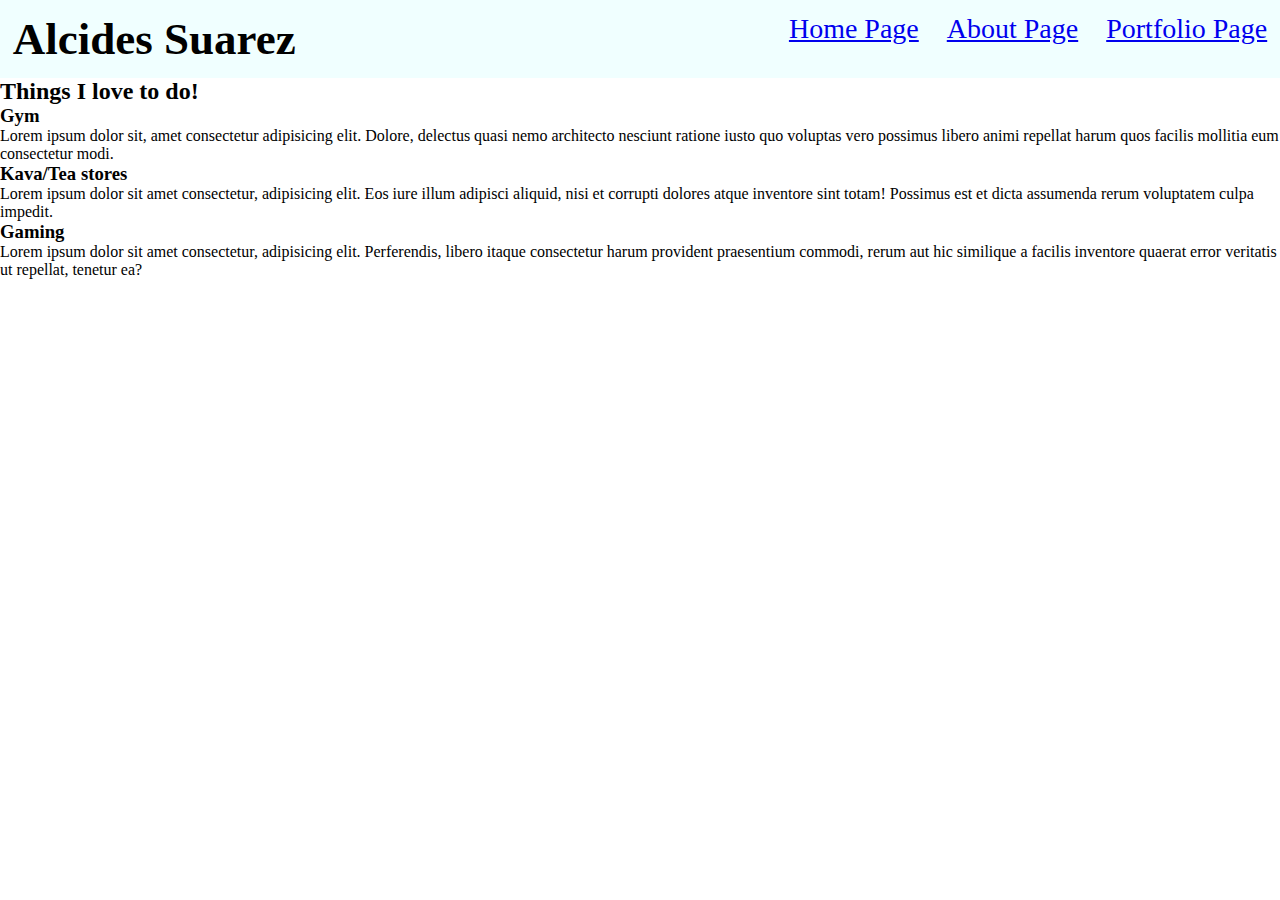
<file: About-Page.html>
<!DOCTYPE html>
<html lang="en">
  <head>
    <meta charset="UTF-8" />
    <link rel="stylesheet" href="./index.css" />
    <link rel="stylesheet" href="./HomePageHeader.css" />
    <title>About Page</title>
  </head>
  <body>
    <header>
      <nav class="top-container">
        <h1>Alcides Suarez</h1>
        <ul class="nav-links">
          <li><a href="./index.html">Home Page</a></li>
          <li><a href="#">About Page</a></li>
          <li><a href="./Portfolio-Page.html">Portfolio Page</a></li>
        </ul>
      </nav>
    </header>
    <main>
      <h2>Things I love to do!</h2>
      <section>
        <h3>Gym</h3>
        <article>
          Lorem ipsum dolor sit, amet consectetur adipisicing elit. Dolore,
          delectus quasi nemo architecto nesciunt ratione iusto quo voluptas
          vero possimus libero animi repellat harum quos facilis mollitia eum
          consectetur modi.
        </article>
      </section>
      <h3>Kava/Tea stores</h3>
      <section>
        <article>
          Lorem ipsum dolor sit amet consectetur, adipisicing elit. Eos iure
          illum adipisci aliquid, nisi et corrupti dolores atque inventore sint
          totam! Possimus est et dicta assumenda rerum voluptatem culpa impedit.
        </article>
      </section>
      <h3>Gaming</h3>
      <section>
        <article>
          Lorem ipsum dolor sit amet consectetur, adipisicing elit. Perferendis,
          libero itaque consectetur harum provident praesentium commodi, rerum
          aut hic similique a facilis inventore quaerat error veritatis ut
          repellat, tenetur ea?
        </article>
      </section>
    </main>
  </body>
</html>
</file>
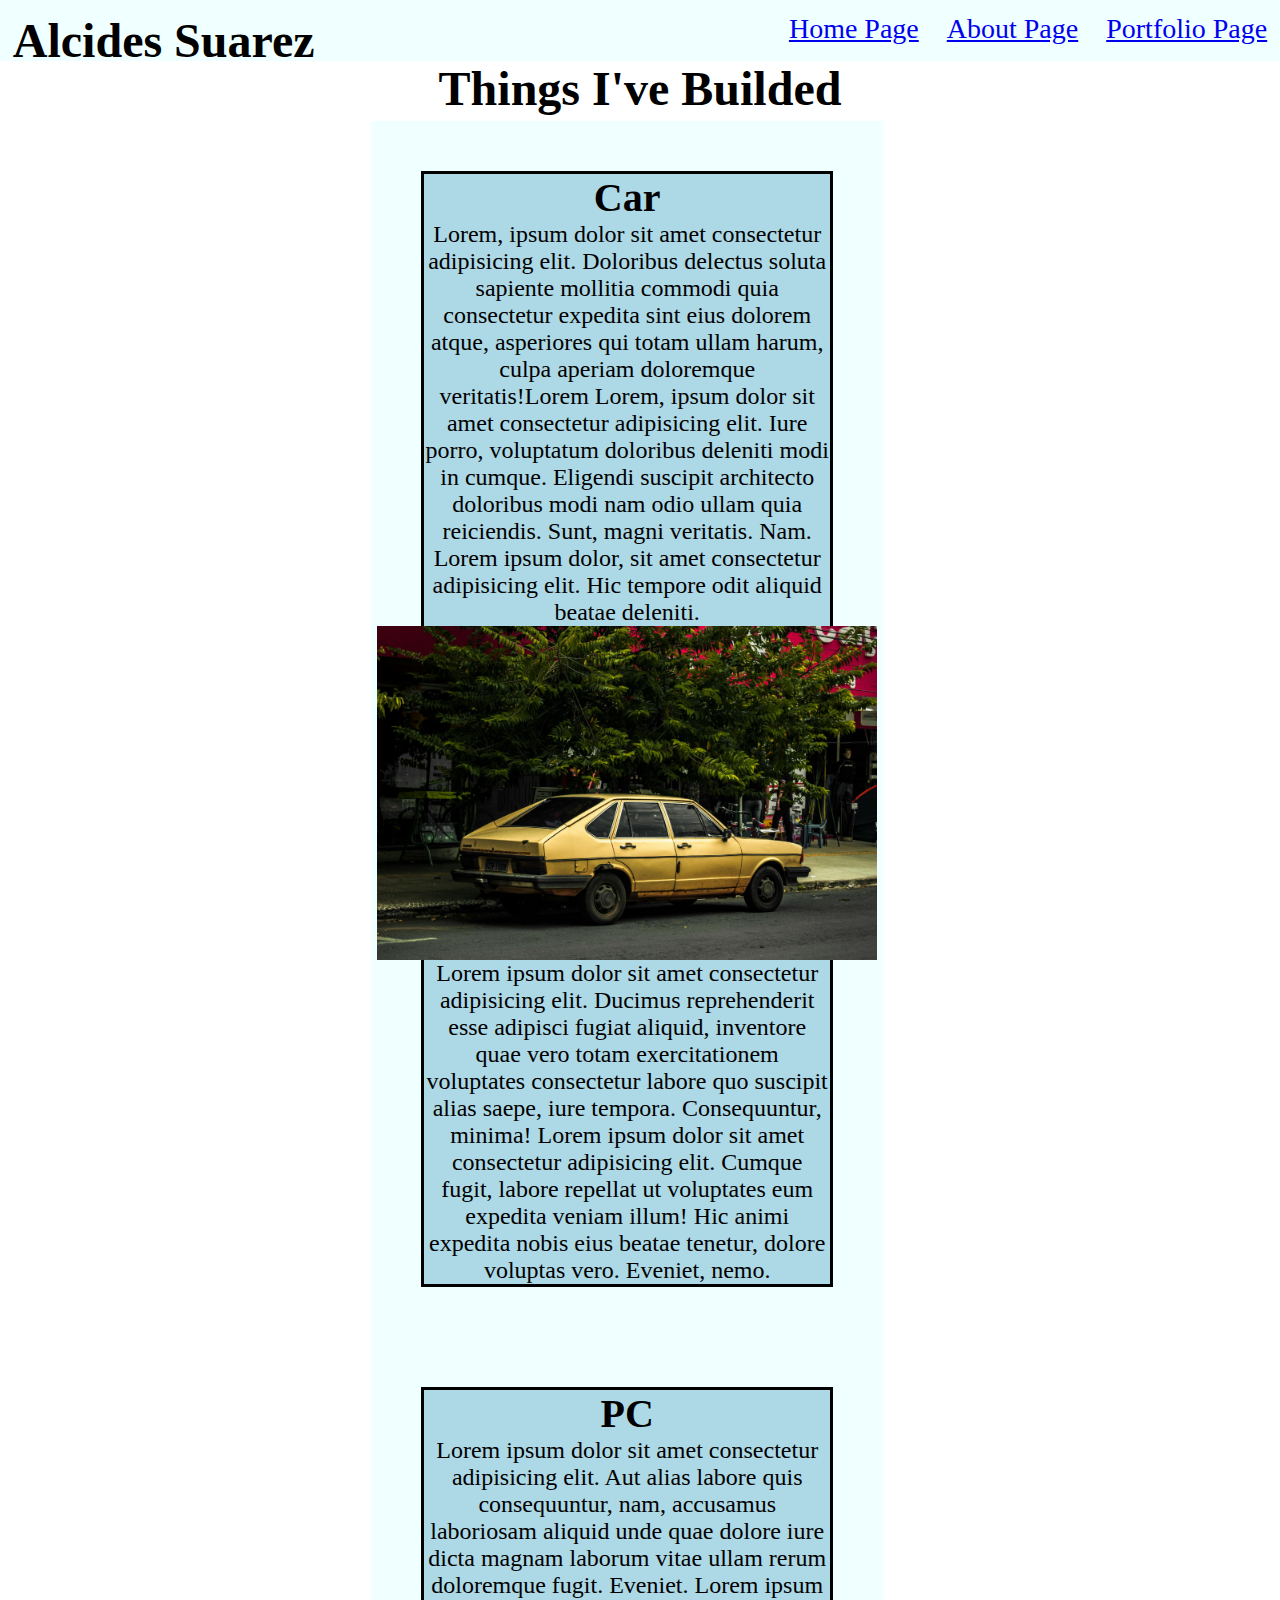
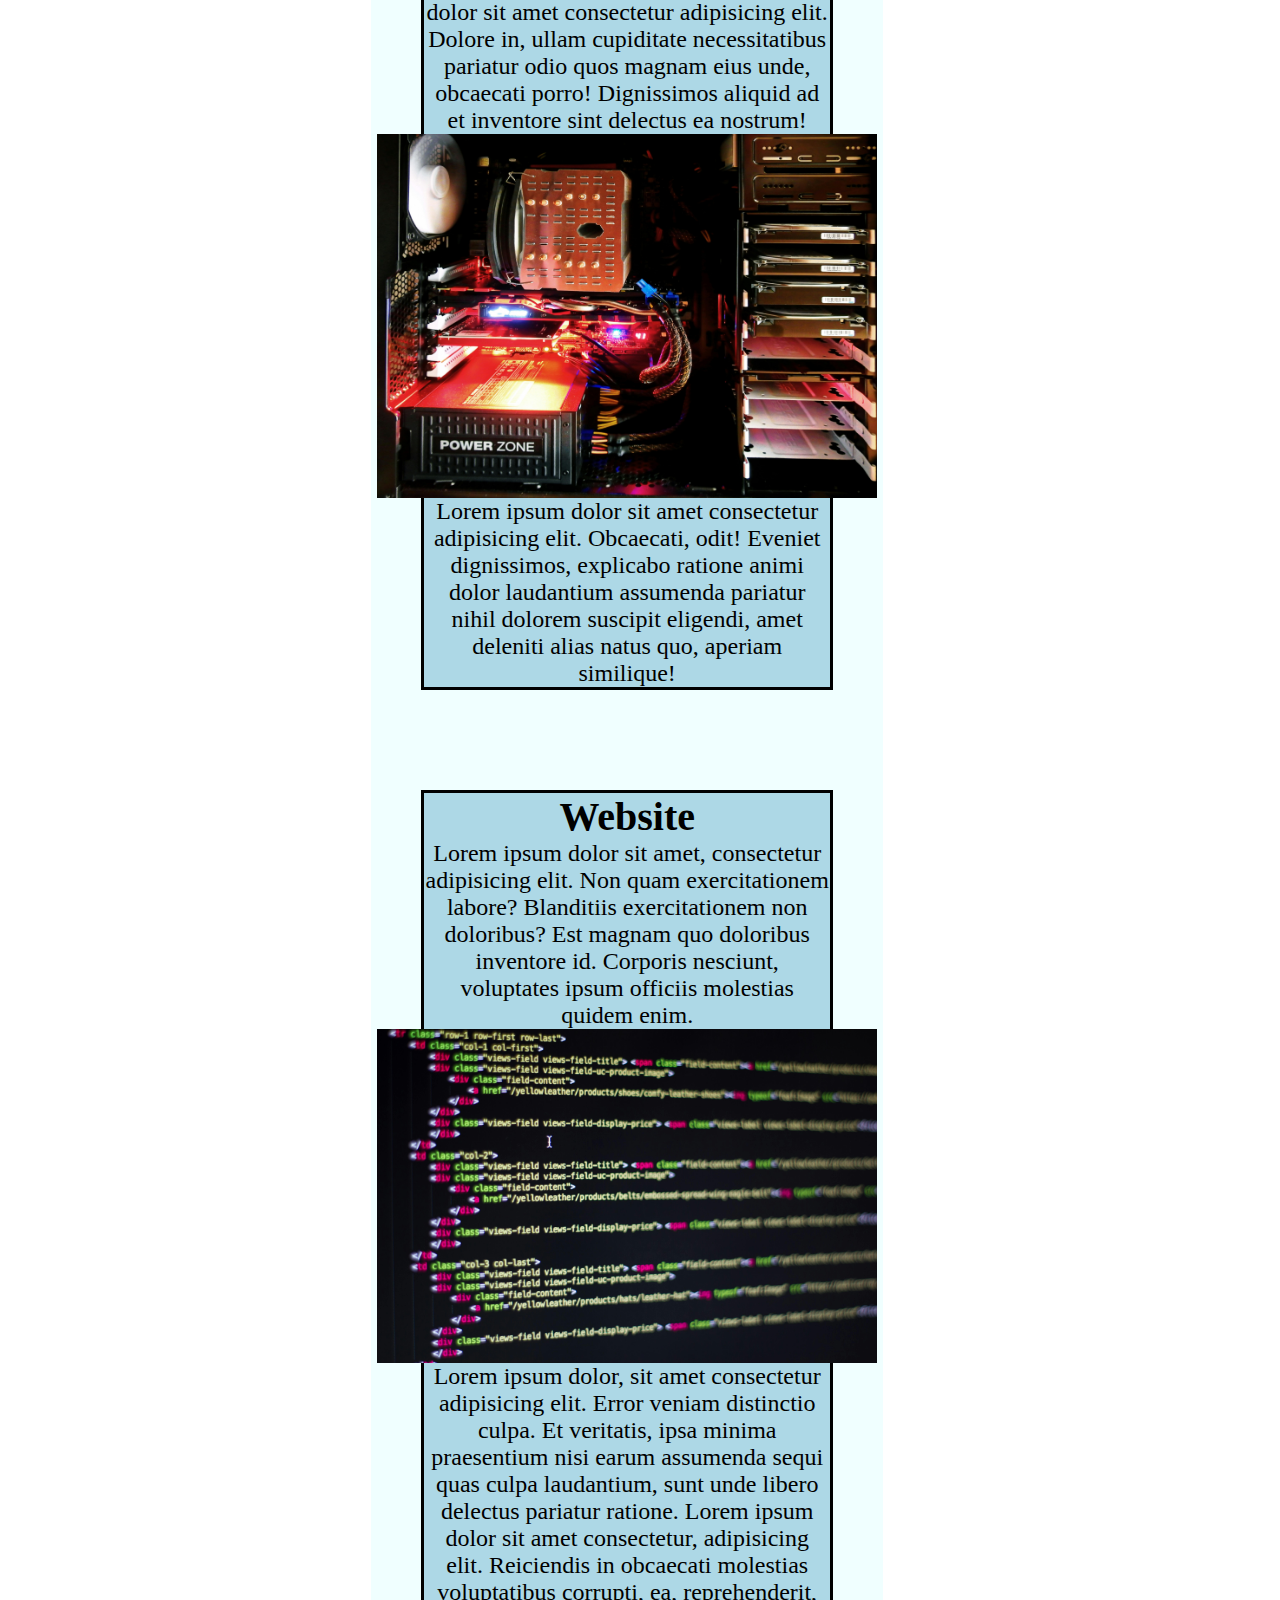
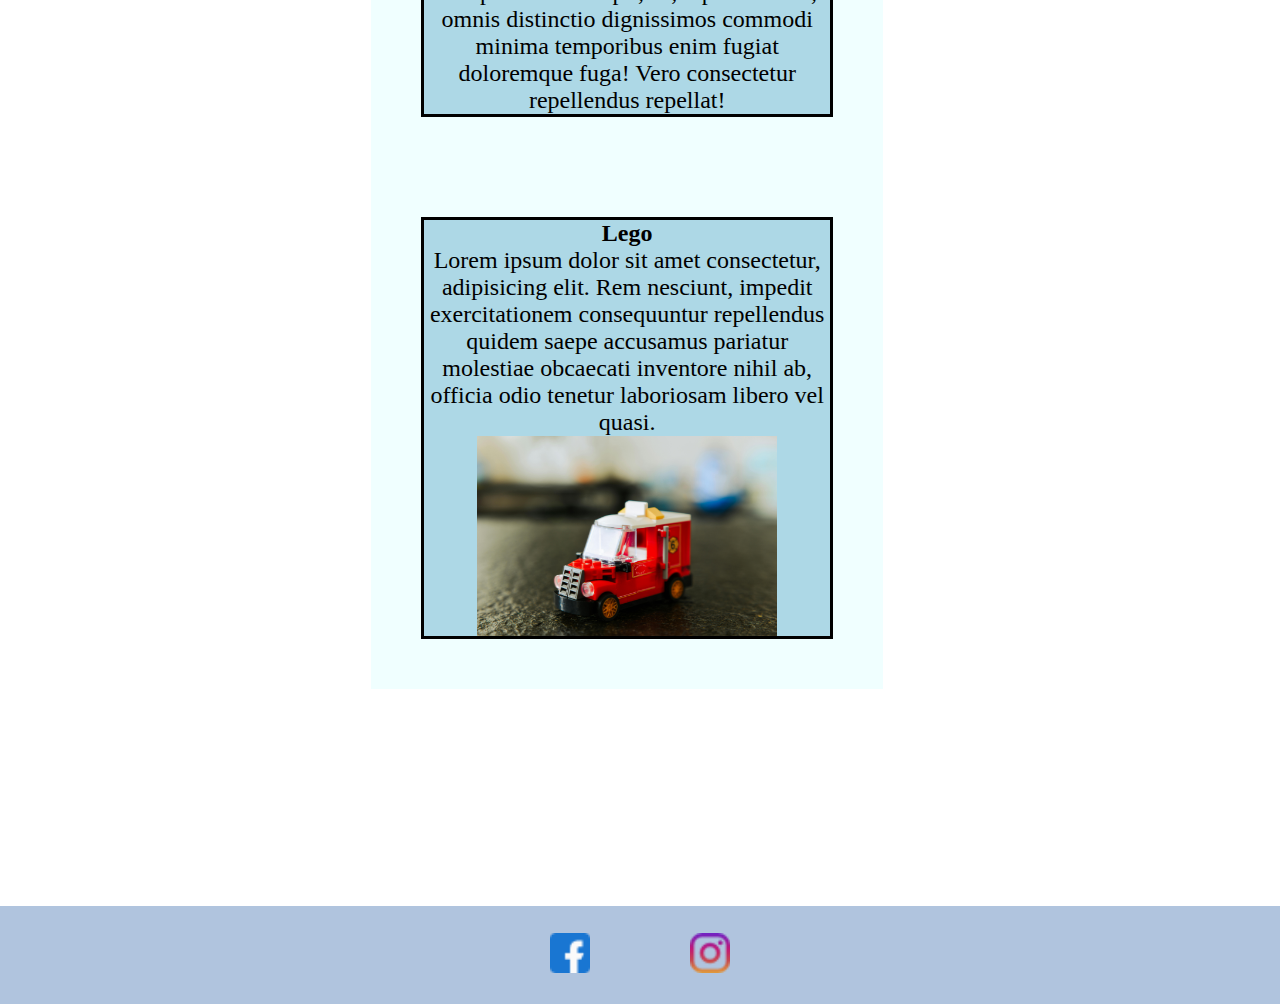
<file: Portfolio-Page.html>
<!DOCTYPE html>
<html lang="en">
  <head>
    <meta charset="UTF-8" />
    <link rel="stylesheet" href="./index.css" />
    <link rel="stylesheet" href="./HomePageHeader.css" />
    <link rel="stylesheet" href="./PortfolioPageMain.css" />
    <link rel="stylesheet" href="./Portfolio-Footer.css">
    <title>Portfolio Page</title>
  </head>
  <body>
    <header>
      <nav class="top-container">
        <h1>Alcides Suarez</h1>
        <ul class="nav-links">
          <li><a href="./index.html">Home Page</a></li>
          <li><a href="./About-Page.html">About Page</a></li>
          <li><a href="#">Portfolio Page</a></li>
        </ul>
      </nav>
    </header>
    <main>
      <h1>Things I've Builded</h1>
      <div class="Container-Section">
        <section class="thing-1">
          <h2>Car</h2>
          <p>
            Lorem, ipsum dolor sit amet consectetur adipisicing elit. Doloribus
            delectus soluta sapiente mollitia commodi quia consectetur expedita
            sint eius dolorem atque, asperiores qui totam ullam harum, culpa
            aperiam doloremque veritatis!Lorem Lorem, ipsum dolor sit amet
            consectetur adipisicing elit. Iure porro, voluptatum doloribus
            deleniti modi in cumque. Eligendi suscipit architecto doloribus modi
            nam odio ullam quia reiciendis. Sunt, magni veritatis. Nam. Lorem
            ipsum dolor, sit amet consectetur adipisicing elit. Hic tempore odit
            aliquid beatae deleniti.
          </p>
          <img src="./Images/Old-Car.jpg" alt="Old-Car" />
          <p>
            Lorem ipsum dolor sit amet consectetur adipisicing elit. Ducimus
            reprehenderit esse adipisci fugiat aliquid, inventore quae vero
            totam exercitationem voluptates consectetur labore quo suscipit
            alias saepe, iure tempora. Consequuntur, minima! Lorem ipsum dolor
            sit amet consectetur adipisicing elit. Cumque fugit, labore repellat
            ut voluptates eum expedita veniam illum! Hic animi expedita nobis
            eius beatae tenetur, dolore voluptas vero. Eveniet, nemo.
          </p>
        </section>
        <section class="thing-2">
          <h2>PC</h2>
          <p>
            Lorem ipsum dolor sit amet consectetur adipisicing elit. Aut alias
            labore quis consequuntur, nam, accusamus laboriosam aliquid unde
            quae dolore iure dicta magnam laborum vitae ullam rerum doloremque
            fugit. Eveniet. Lorem ipsum dolor sit amet consectetur adipisicing
            elit. Dolore in, ullam cupiditate necessitatibus pariatur odio quos
            magnam eius unde, obcaecati porro! Dignissimos aliquid ad et
            inventore sint delectus ea nostrum!
          </p>
          <img src="./Images/PC.jpg" alt="PC" />
          <p>
            Lorem ipsum dolor sit amet consectetur adipisicing elit. Obcaecati,
            odit! Eveniet dignissimos, explicabo ratione animi dolor laudantium
            assumenda pariatur nihil dolorem suscipit eligendi, amet deleniti
            alias natus quo, aperiam similique!
          </p>
        </section>
        <section class="thing-3">
          <h2>Website</h2>
          <p>
            Lorem ipsum dolor sit amet, consectetur adipisicing elit. Non quam
            exercitationem labore? Blanditiis exercitationem non doloribus? Est
            magnam quo doloribus inventore id. Corporis nesciunt, voluptates
            ipsum officiis molestias quidem enim.
          </p>
          <img
            src="./Images/Website_programming.jpg"
            alt="Programming Language"
          />
          <p>
            Lorem ipsum dolor, sit amet consectetur adipisicing elit. Error
            veniam distinctio culpa. Et veritatis, ipsa minima praesentium nisi
            earum assumenda sequi quas culpa laudantium, sunt unde libero
            delectus pariatur ratione. Lorem ipsum dolor sit amet consectetur,
            adipisicing elit. Reiciendis in obcaecati molestias voluptatibus
            corrupti, ea, reprehenderit, omnis distinctio dignissimos commodi
            minima temporibus enim fugiat doloremque fuga! Vero consectetur
            repellendus repellat!
          </p>
        </section>
        <section class="thing-4">
          <h3>Lego</h3>
          <p>
            Lorem ipsum dolor sit amet consectetur, adipisicing elit. Rem
            nesciunt, impedit exercitationem consequuntur repellendus quidem
            saepe accusamus pariatur molestiae obcaecati inventore nihil ab,
            officia odio tenetur laboriosam libero vel quasi.
          </p>
          <img src="./Images/Lego-Car.jpg" alt="A Lego Car" />
        </section>
      </div>
      <footer>
        <a href="https://www.facebook.com/"
          ><img class="png-icon" src="Images\facebook.png" alt="facebook icon"
        /></a>
        <a href="https://www.instagram.com/"
          ><img
            class="png-icon"
            src="Images\instagram.png"
            alt="instragram icon"
        /></a>
      </footer>
    </main>
  </body>
</html>
</file>
<file: index.css>
* {
    margin: 0%;
    padding: 0%;
    box-sizing: border-box;
}
</file>
<file: HomePageHeader.css>
.top-container {
    display: flex;
    background-color: azure;
    justify-content: space-between;
    font-family: Geneva;
    padding: 1%;
}

h1 {
    font-size: 45px;
}

.nav-links {
    display: flex;
    font-size: 28px;
    gap: 1em;
}

.top-container li{
    list-style: none;
}

.top-container li a:hover {
    background-color: lightgrey;
    padding: 10px;
}
</file>
<file: PortfolioPageMain.css>
h1 {
  font-size: 3em;
  min-width: 20px;
  max-height: 35px;
  text-align: center;
}

h3 {
  font-size: 1.5em;
}

.Container-Section {
  display: flex;
  flex-direction: column;
  background-color: azure;
  margin-top: 2%;
  margin-left: 29%;
  width: 40%;
}

.Container-Section h2 {
  font-size: 2.5em;
}

.Container-Section p {
  font-size: 1.5em;
  font-family: "Segoe UI";
}

.thing-1 {
  display: flex;
  border: black solid;
  text-align: center;
  flex-direction: column;
  margin: 50px;
  background-color: lightblue;
}

.thing-1 img {
    width: 500px;
    align-self: center;
}

.thing-2 {
  display: flex;
  border: black solid;
  text-align: center;
  flex-direction: column;
  margin: 50px;
  background-color: lightblue;
}

.thing-2 img {
    width: 500px;
    align-self: center;
}

.thing-3 {
  display: flex;
  border: black solid;
  text-align: center;
  flex-direction: column;
  margin: 50px;
  background-color: lightblue;
}

.thing-3 img {
    width: 500px;
    align-self: center;
}

.thing-4 {
  display: flex;
  border: black solid;
  text-align: center;
  flex-direction: column;
  margin: 50px;
  background-color: lightblue;
}

.thing-4 img {
    width: 300px;
    align-self: center;
}
</file>
<file: Portfolio-Footer.css>
footer {
    display: flex;
    background-color: lightsteelblue;
    margin-top: 17%;
    padding: 3vh;
    width: 100%;
    gap: 100px;
    justify-content: center;
}

.png-icon {
    width:40px;
    height: 40px;
}
</file>
